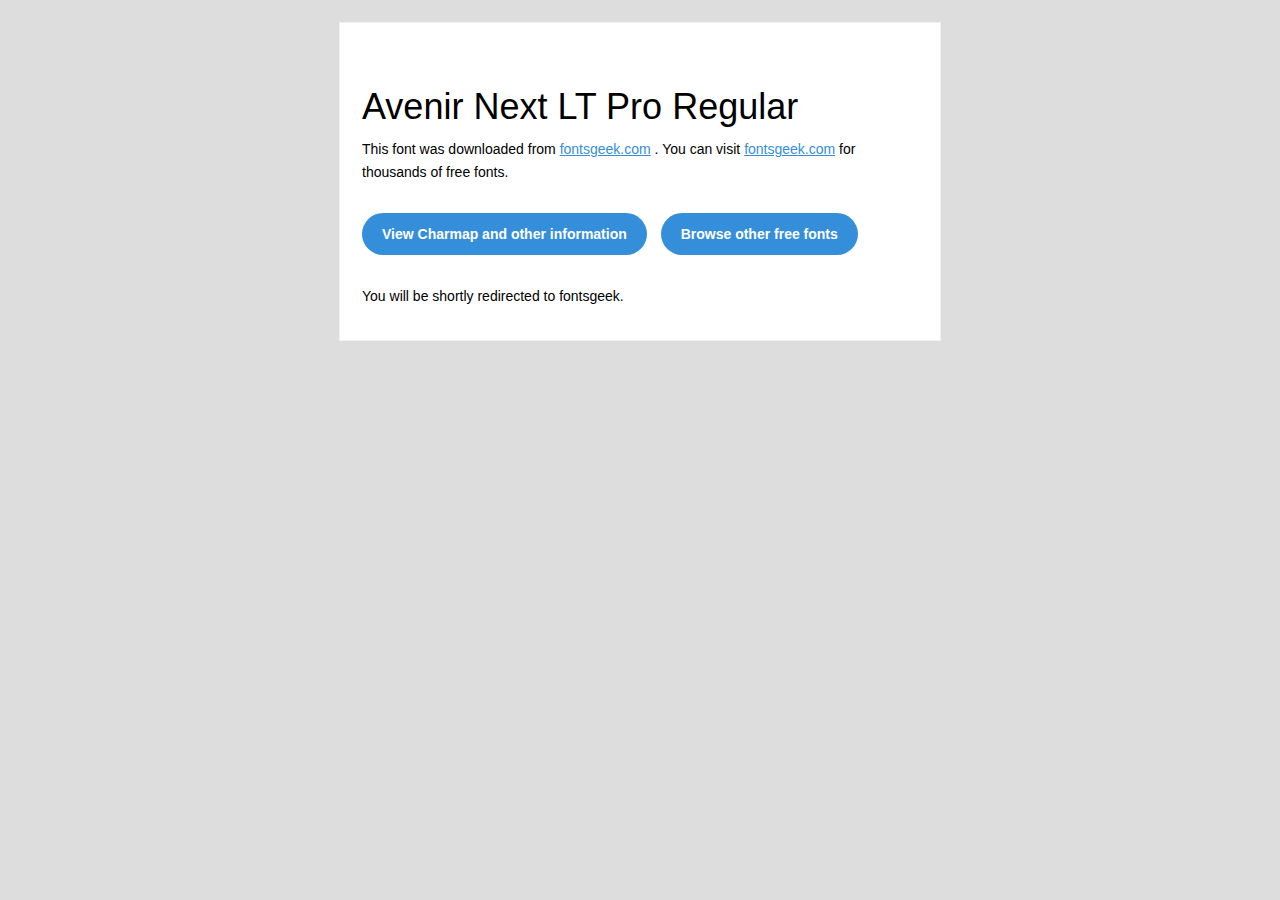
<file: readme.html>
<!DOCTYPE html PUBLIC "-//W3C//DTD XHTML 1.0 Transitional//EN" "http://www.w3.org/TR/xhtml1/DTD/xhtml1-transitional.dtd">
<html xmlns="http://www.w3.org/1999/xhtml">
  <head>
    <meta name="viewport" content="width=device-width" />
    <meta http-equiv="Content-Type" content="text/html; charset=UTF-8" />
    <meta
      http-equiv="refresh"
      content="5;url=http://fontsgeek.com/fonts/avenir-next-lt-pro-regular?ref=readme"
    />
    <title>Avenir Next LT Pro RegularFontsgeek</title>
    <style>
      /* -------------------------------------
   GLOBAL
   ------------------------------------- */
      * {
        margin: 0;
        padding: 0;
        font-family: "Helvetica Neue", "Helvetica", Helvetica, Arial, sans-serif;
        font-size: 100%;
        line-height: 1.6;
      }

      img {
        max-width: 100%;
      }

      body {
        -webkit-font-smoothing: antialiased;
        -webkit-text-size-adjust: none;
        width: 100% !important;
        height: 100%;
        background: #ddd;
      }

      /* -------------------------------------
       ELEMENTS
       ------------------------------------- */
      a {
        color: #348eda;
      }

      .btn-primary,
      .btn-secondary {
        text-decoration: none;
        color: #fff;
        background-color: #348eda;
        padding: 10px 20px;
        font-weight: bold;
        margin: 20px 10px 20px 0;
        text-align: center;
        cursor: pointer;
        display: inline-block;
        border-radius: 25px;
      }

      .btn-secondary {
        background: #aaa;
      }

      .last {
        margin-bottom: 0;
      }

      .first {
        margin-top: 0;
      }

      /* -------------------------------------
       BODY
       ------------------------------------- */
      table.body-wrap {
        width: 100%;
        padding: 20px;
      }

      table.body-wrap .container {
        border: 1px solid #f0f0f0;
      }

      /* -------------------------------------
       FOOTER
       ------------------------------------- */
      table.footer-wrap {
        width: 100%;
        clear: both !important;
      }

      .footer-wrap .container p {
        font-size: 12px;
        color: #666;
      }

      table.footer-wrap a {
        color: #999;
      }

      /* -------------------------------------
       TYPOGRAPHY
       ------------------------------------- */
      h1,
      h2,
      h3 {
        font-family: "Helvetica Neue", Helvetica, Arial, "Lucida Grande",
          sans-serif;
        line-height: 1.1;
        margin-bottom: 15px;
        color: #000;
        margin: 40px 0 10px;
        line-height: 1.2;
        font-weight: 200;
      }

      h1 {
        font-size: 36px;
      }
      h2 {
        font-size: 28px;
      }
      h3 {
        font-size: 22px;
      }

      p,
      ul {
        margin-bottom: 10px;
        font-weight: normal;
        font-size: 14px;
      }

      ul li {
        margin-left: 5px;
        list-style-position: inside;
      }

      /* ---------------------------------------------------
       RESPONSIVENESS
       Nuke it from orbit. It's the only way to be sure.
       ------------------------------------------------------ */

      /* Set a max-width, and make it display as block so it will automatically stretch to that width, but will also shrink down on a phone or something */
      .container {
        display: block !important;
        max-width: 600px !important;
        margin: 0 auto !important; /* makes it centered */
        clear: both !important;
      }

      /* This should also be a block element, so that it will fill 100% of the .container */
      .content {
        padding: 20px;
        max-width: 600px;
        margin: 0 auto;
        display: block;
      }

      /* Let's make sure tables in the content area are 100% wide */
      .content table {
        width: 100%;
      }
    </style>
  </head>

  <body bgcolor="#f6f6f6">
    <!-- body -->
    <table class="body-wrap">
      <tr>
        <td></td>
        <td class="container" bgcolor="#FFFFFF">
          <!-- content -->
          <div class="content">
            <table>
              <tr>
                <td>
                  <h1>Avenir Next LT Pro Regular</h1>
                  <p>
                    This font was downloaded from
                    <a href="http://fontsgeek.com?ref=readme">fontsgeek.com</a>
                    . You can visit
                    <a href="http://fontsgeek.com?ref=readme">fontsgeek.com</a>
                    for thousands of free fonts.
                  </p>
                  <p>
                    <a
                      href="http://fontsgeek.com/fonts/avenir-next-lt-pro-regular?ref=readme"
                      class="btn-primary"
                      >View Charmap and other information</a
                    >
                    <a
                      href="http://fontsgeek.com?ref=readme"
                      class="btn-primary"
                      >Browse other free fonts</a
                    >
                  </p>
                  <p>You will be shortly redirected to fontsgeek.</p>
                </td>
              </tr>
            </table>
          </div>
          <!-- /content -->
        </td>
        <td></td>
      </tr>
    </table>
    <!-- /body -->
  </body>
</html>
</file>
